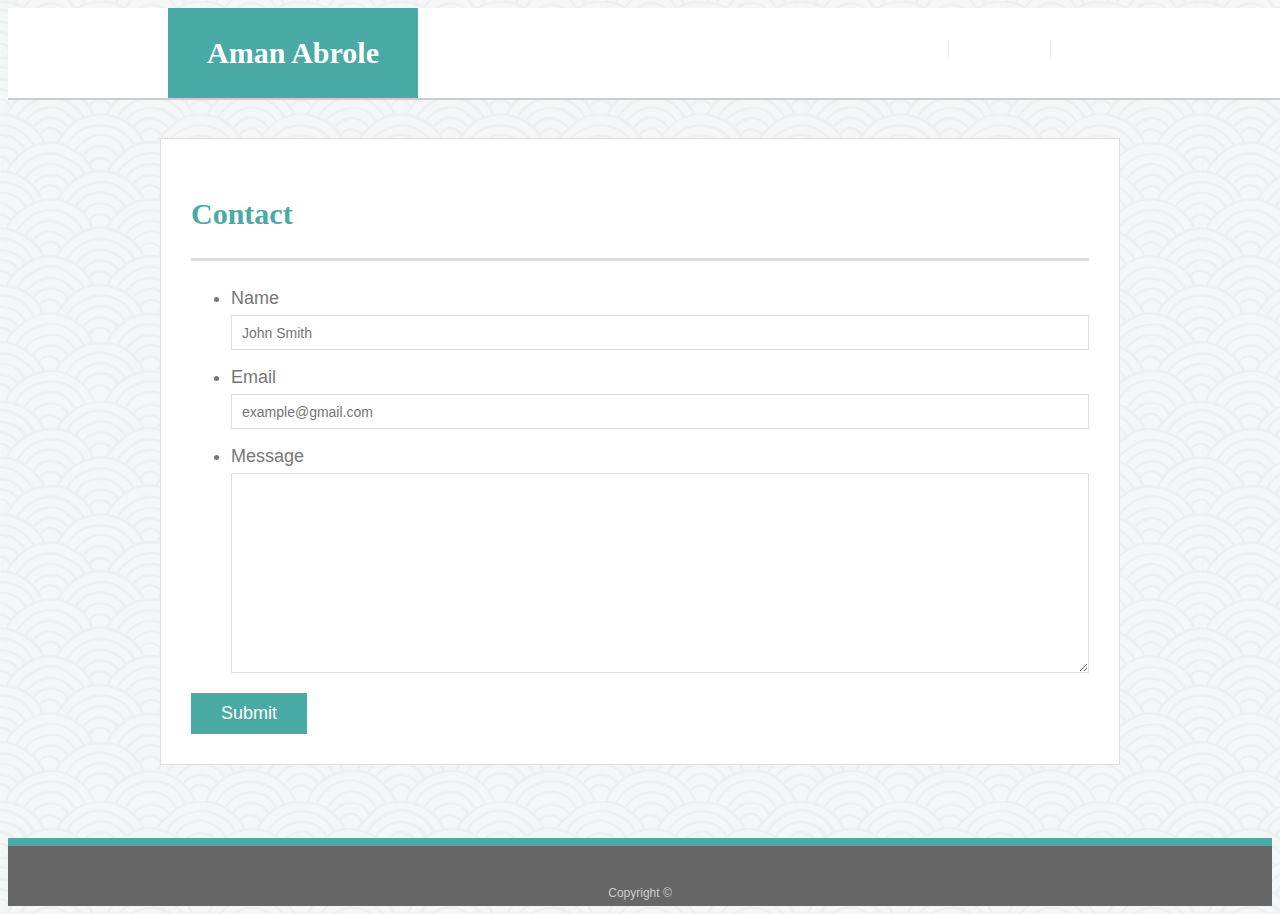
<file: contact.html>
<!doctype html>
<html lang="en-us">

<head>
  <meta charset="UTF-8">
  <title>Contact | Aman Abrole</title>
  <link rel="stylesheet" type="text/css" href="assets/css/style.css">
</head>

<body>

  <header id="masthead">
    <div class="container">
      <a href="index.html" id="logo">Aman Abrole</a>
      <nav>
        <a href="index.html">About</a>
        <a href="portfolio.html">Portfolio</a>
        <a href="contact.html">Contact</a>
      </nav>
    </div>
  </header>

  <div id="main-container" class="container">
    <section class="main-section">
      <h1>Contact</h1>

      <form id="contact-form">
        <ul>
          <li>
            <label for="name">Name</label>
            <input type="text" id="name" name="name" placeholder="John Smith" required="required">
          </li>
          <li>
            <label for="email">Email</label>
            <input type="email" id="email" name="email" placeholder="example@gmail.com" required="required">
          </li>
          <li>
            <label for="message">Message</label>
            <textarea id="message" name="message" required="required"></textarea>
          </li>
        </ul>
        <input type="submit">
      </form>

    </section>

  </div>

  <footer>
    <div class="container">
      Copyright &copy; 
    </div>
  </footer>
</body>

</html>
</file>
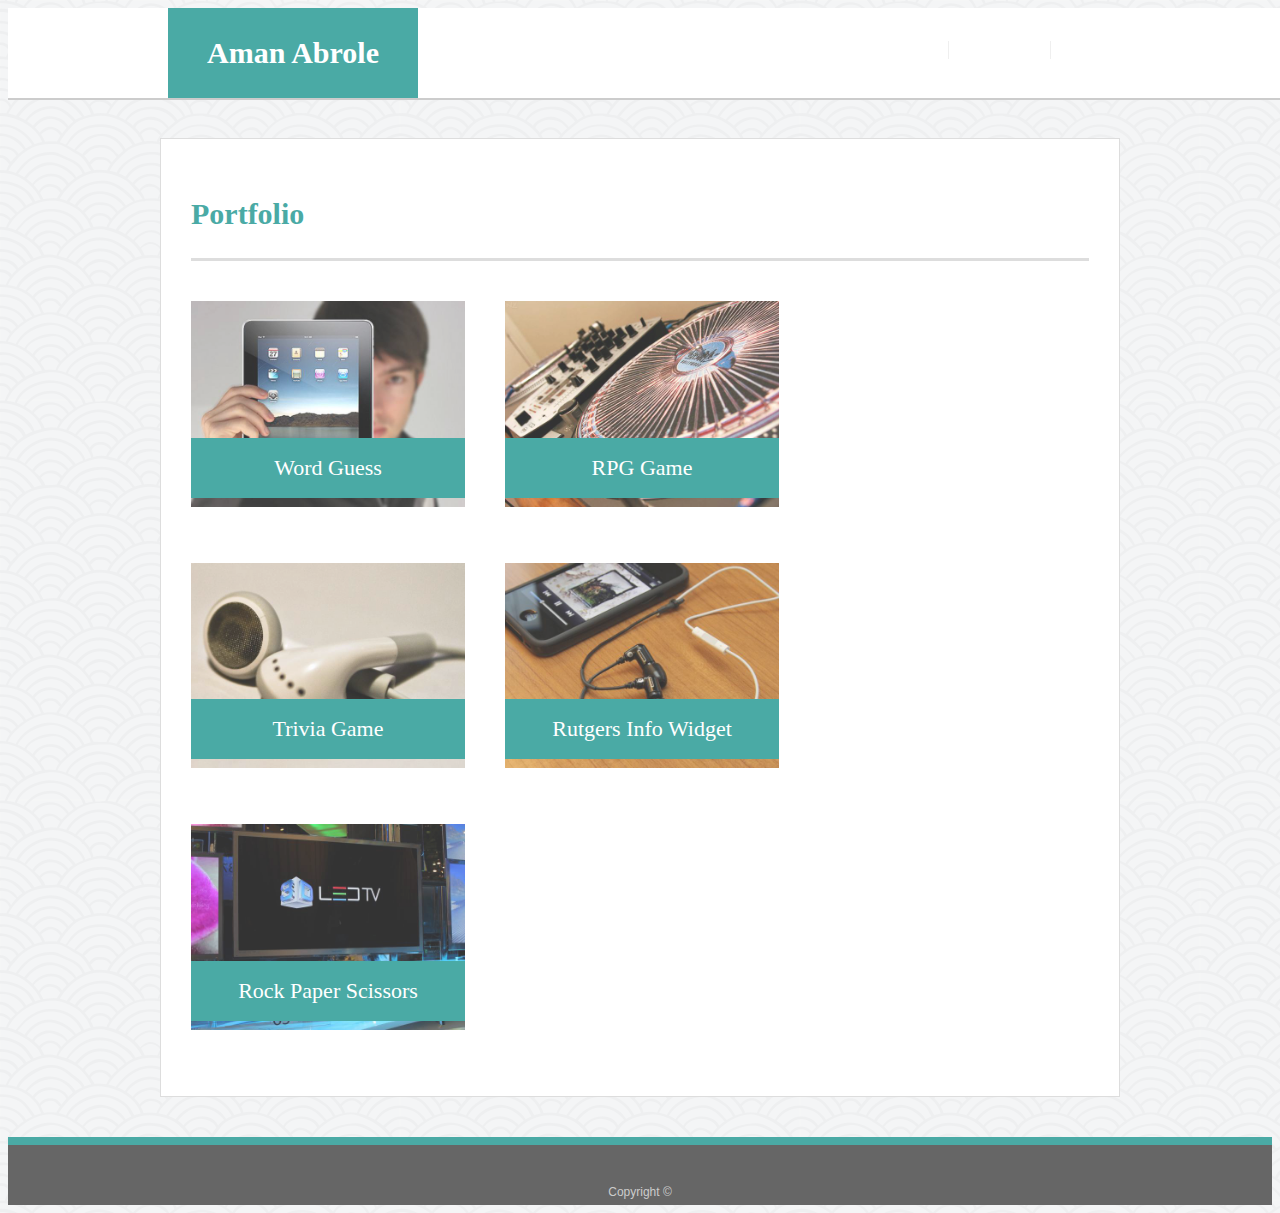
<file: portfolio.html>
<!doctype html>
<html lang="en-us">

<head>
  <meta charset="UTF-8">
  <title>Portfolio | Aman Abrole</title>
  <link rel="stylesheet" type="text/css" href="assets/css/style.css">
</head>

<body>

  <header id="masthead">
    <div class="container">
      <a href="index.html" id="logo">Aman Abrole</a>
      <nav>
        <a href="index.html">About</a>
        <a href="portfolio.html">Portfolio</a>
        <a href="contact.html">Contact</a>
      </nav>
    </div>
  </header>

  <div id="main-container" class="container">
    <section class="main-section">
      <h1>Portfolio</h1>

      <div class="work">
        <img src="assets/images/technics-q-c-640-480-1.jpg" alt="Word Guess">
        
        <h3>Word Guess</h3>
      </div>
      <div class="work">
        <img src="assets/images/technics-q-c-640-480-2.jpg" alt="RPG Game">

        <h3>RPG Game</h3>
      </div>
      <div class="work">
        <img src="assets/images/technics-q-c-640-480-5.jpg" alt="Trivia Game">

        <h3>Trivia Game</h3>
      </div>
      <div class="work">
        <img src="assets/images/technics-q-c-640-480-7.jpg" alt="Rutgers Info Widget">

        <h3>Rutgers Info Widget</h3>
      </div>
      <div class="work">
        <img src="assets/images/technics-q-c-640-480-9.jpg" alt="Rock Paper Scissors">

        <h3>Rock Paper Scissors</h3>
      </div>

    </section>

  </div>

  <footer>
    <div class="container">
      Copyright &copy; 
    </div>
  </footer>
</body>

</html>
</file>
<file: assets/css/style.css>
body {
    font-family: Arial, "Helvetica Neue", Helvetica, sans-serif;
    font-size: 18px;
    line-height: 34px;
    color: #777;
    background: url("../images/seigaiha.png");
  }
  
  * {
    box-sizing: border-box;
  }
  
  /* general */
  
  .container {
    width: 100%;
    max-width: 960px;
    margin: 0 auto;
    clear: both;
  }
  
  h1,
  h2,
  h3,
  p {
    margin-bottom: 20px;
  }
  
  p:last-child {
    margin-bottom: 0;
  }
  
  h1,
  h2,
  h3 {
    font-family: Georgia, Times, "Times New Roman", serif;
    font-weight: 700;
    color: #4aaaa5;
  }
  
  h1 {
    padding-bottom: 20px;
    font-size: 30px;
    line-height: 49px;
    border-bottom: 3px solid #ddd;
  }
  
  h2,
  h3 {
    font-size: 22px;
  }
  
  /* header */
  
  #masthead {
    position: fixed;
    z-index: 99;
    width: 100%;
    margin: 0 0 30px;
    overflow: auto;
    color: #fff;
    background: #fff;
    border-bottom: 2px solid #ccc;
  }
  
  #logo {
    float: left;
    width: 250px;
    height: 90px;
    font-family: Georgia, Times, "Times New Roman", serif;
    font-size: 30px;
    font-weight: 700;
    line-height: 90px;
    color: #fff;
    text-align: center;
    text-decoration: none;
    background: #4aaaa5;
  }
  
  nav {
    float: right;
    margin-top: 25px;
    
  }
  
  nav a {
    display: inline-block;
    padding-left: 15px;
    margin-left: 15px;
    line-height: 18px;
    color: #fff;
    text-decoration: none;
    border-left: 1px solid #efefef;
  }
  
  nav a:first-child {
    border-left: 0 none;
  }
  
  /* footer */
  
  footer {
    padding: 30px 0;
    clear: both;
    font-size: 12px;
    color: #fff;
    color: #ccc;
    text-align: center;
    background: #666;
    border-top: 8px solid #4aaaa5;
    height: 50px;
  }
  
  h3, h2 {
    padding-bottom: 20px;
    margin-bottom: 15px;
    line-height: 22px;
    border-bottom: 2px solid #eee;
  }
  
  /* main */
  
  #main-container {
    padding-top: 130px;
    min-height: calc(100vh - 70px);
  }
  
  .main-section {
    float: left;
    width: 100%;
    max-width: 960px;
    padding: 30px;
    margin: 0 0 40px;
    background: #fff;
    border: 1px solid #ddd;
  }

  #Sidebar{
    padding-top: 130px;
    padding-left: 470px;
    float: right;
    position: fixed;
    right: 0;
    top: 0;


  }

  .sub-section {
  float: right;
    width: 100%;
    max-width: 960px;
    padding: 30px;
    margin: 0 0 40px;
    background: #fff;
    border: 1px solid #ddd;

  }
  
  .icons{
    display:inline-block;
    width: 64px; 
    height: 64px; 
   }
.icons2 {
  float: left;


}
  
  /* portfolio page */
  
  .work {
    position: relative;
    float: left;
    width: 274px;
    margin: 20px 0 25px;
    overflow: auto;
  }
  
  .work:nth-child(even) {
    margin-right: 40px;
  }
  
  .work img {
    width: 100%;
    border: 0 none;
    opacity: 0.8;
  }
  
  .work h3 {
    position: absolute;
    bottom: 20px;
    width: 100%;
    padding: 15px;
    margin-bottom: 0;
    font-weight: 300;
    line-height: 30px;
    color: #fff;
    text-align: center;
    background: #4aaaa5;
    border-bottom: 0;
  }
  
  .auth-image {
    float: left;
    width: 200px;
    height: auto;
    margin-top: 10px;
    margin-right: 25px;
  }
  
  /* contact page */
  
  #contact-form ul {
    margin-bottom: 20px;
  }
  
  #contact-form li {
    margin-bottom: 10px;
  }
  
  label,
  input[type=text],
  input[type=email],
  textarea {
    display: block;
    width: 100%;
  }
  
  input[type=text],
  input[type=email],
  textarea {
    height: 35px;
    padding: 0 10px;
    font-size: 14px;
    border: 1px solid #ddd;
  }
  
  textarea {
    height: 200px;
  }
  
  input[type=submit] {
    padding: 10px 30px;
    font-size: 18px;
    color: #fff;
    cursor: pointer;
    background: #4aaaa5;
    border: 0 none;
  }

  @media screen and (max-width: 768px){

  }

  @media screen and (max-width: 640x){
    
  }

  @media screen and (max-width: 980px){
    
  }
</file>
